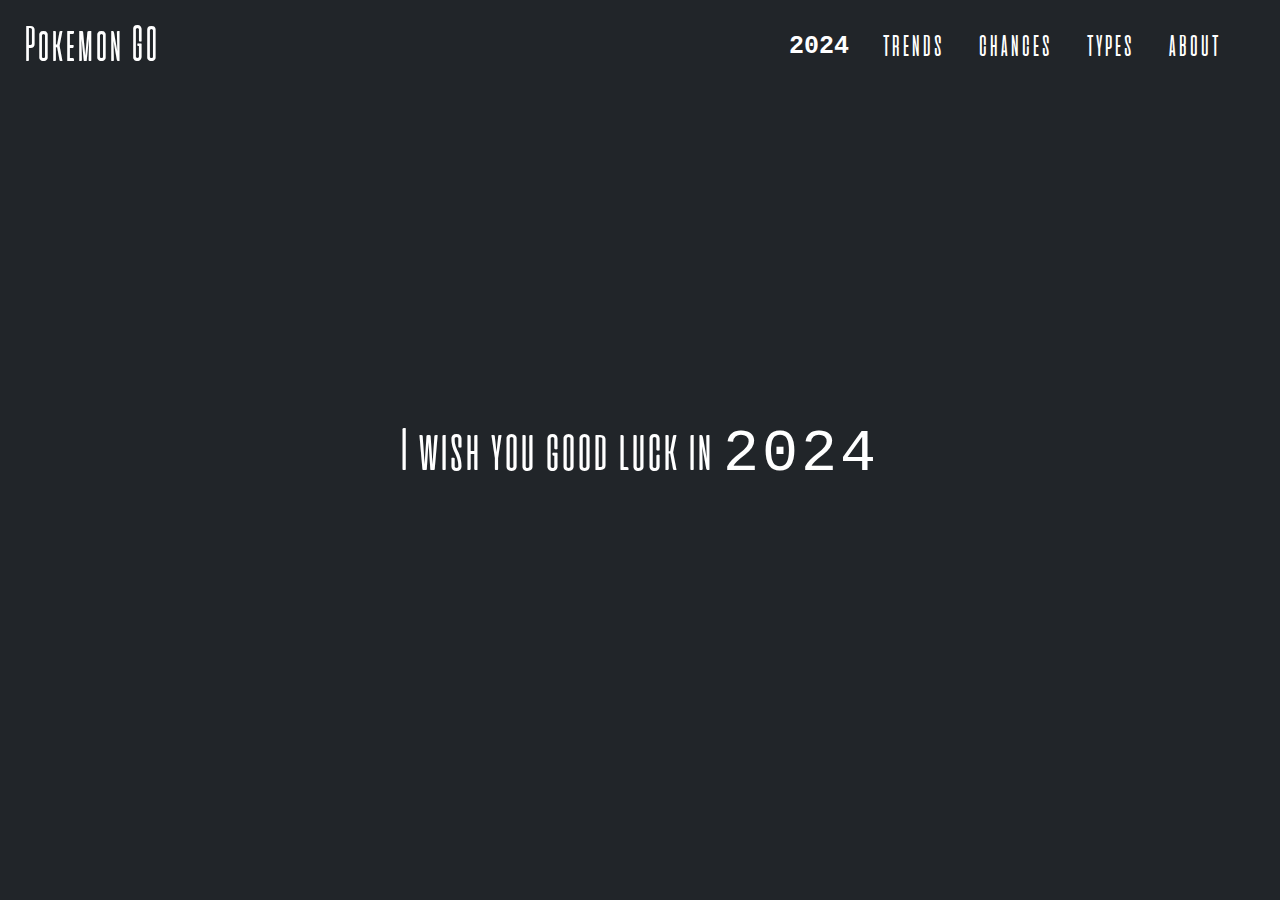
<file: pages/2024.html>
<!DOCTYPE html>
<html lang="en">

<head>
    <meta charset="UTF-8">
    <meta name="viewport" content="width=device-width, initial-scale=1.0">
    <title>Poke'mon GO</title>
    <link rel="stylesheet" href="../css/main.css">
</head>

<body>
    <header class="site-header">
        <div class="container">
            <div class="site-haeder__wrapper">
                <a href="../index.html" class="site-header__logo-link">
                    <h1 class="title">
                        Pokemon GO
                    </h1>
                </a>
                <nav class="site-header__nav">
                    <ul class="site-header__nav-list">
                        <li class="site-header__nav-item">
                            <a href="2024.html" class="site-header__nav-link">2024</a>
                        </li>
                        <li class="site-header__nav-item">
                            <a href="trends.html" class="site-header__nav-link">trends</a>
                        </li>
                        <li class="site-header__nav-item">
                            <a href="chances.html" class="site-header__nav-link">chances</a>
                        </li>
                        <li class="site-header__nav-item">
                            <a href="types.html" class="site-header__nav-link">types</a>
                        </li>
                        <li class="site-header__nav-item">
                            <a href="about.html" class="site-header__nav-link">about</a>
                        </li>
                    </ul>
                </nav>
                <button class="site-header__burger">ss</button>
            </div>
        </div>
    </header>
    <main class="site-main">
        <section class="pokemon-section">
            <div class="container">

                <p class="good-luck">
                    I wish you good luck in <span>2024</span>
                </p>

            </div>
        </section>
    </main>
</body>

</html>
</file>
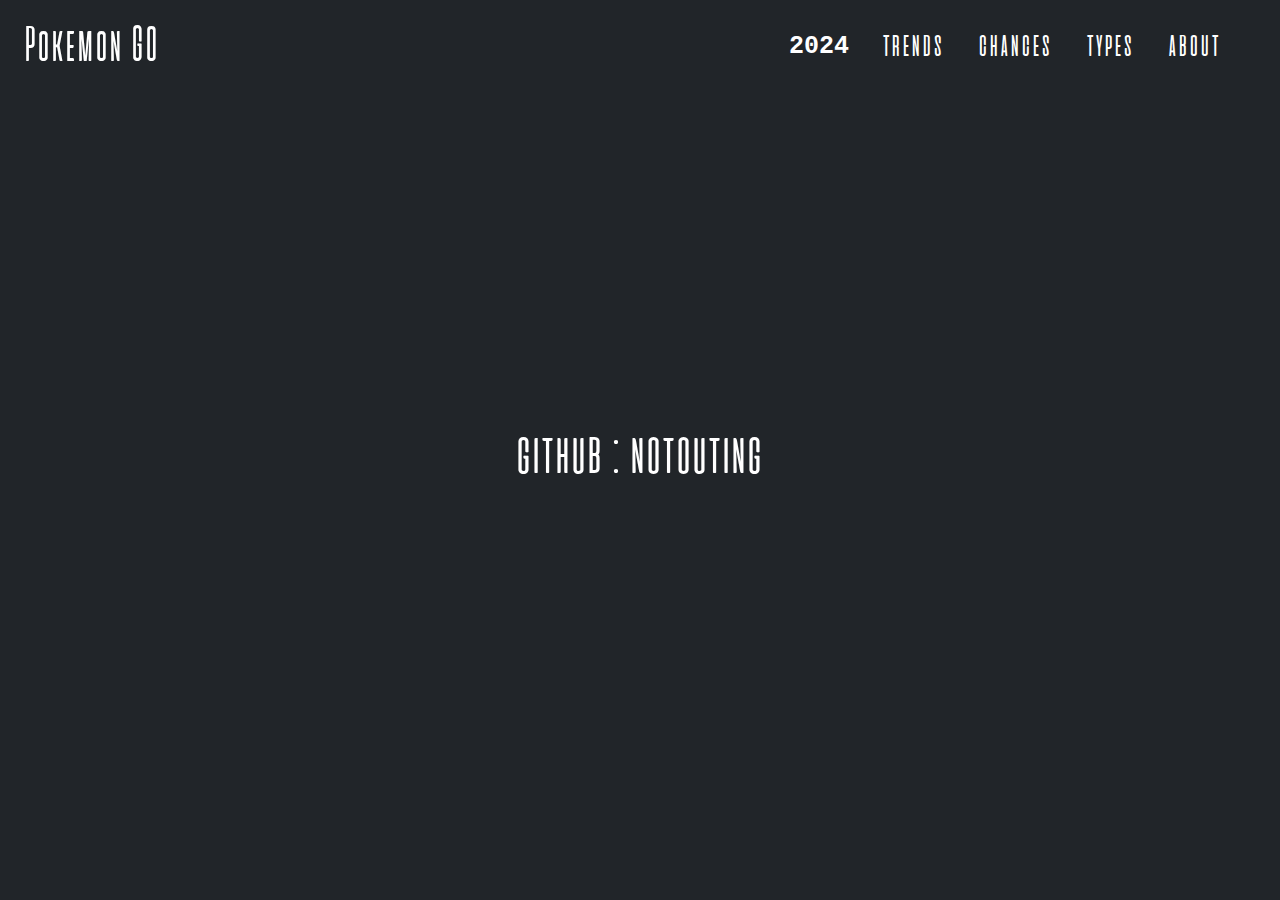
<file: pages/about.html>
<!DOCTYPE html>
<html lang="en">

<head>
    <meta charset="UTF-8">
    <meta name="viewport" content="width=device-width, initial-scale=1.0">
    <title>Poke'mon GO</title>
    <link rel="stylesheet" href="../css/main.css">
</head>

<body>
    <header class="site-header">
        <div class="container">
            <div class="site-haeder__wrapper">
                <a href="../index.html" class="site-header__logo-link">
                    <h1 class="title">
                        Pokemon GO
                    </h1>
                </a>
                <nav class="site-header__nav">
                    <ul class="site-header__nav-list">
                        <li class="site-header__nav-item">
                            <a href="2024.html" class="site-header__nav-link">2024</a>
                        </li>
                        <li class="site-header__nav-item">
                            <a href="trends.html" class="site-header__nav-link">trends</a>
                        </li>
                        <li class="site-header__nav-item">
                            <a href="chances.html" class="site-header__nav-link">chances</a>
                        </li>
                        <li class="site-header__nav-item">
                            <a href="types.html" class="site-header__nav-link">types</a>
                        </li>
                        <li class="site-header__nav-item">
                            <a href="about.html" class="site-header__nav-link">about</a>
                        </li>
                    </ul>
                </nav>
                <button class="site-header__burger">ss</button>
            </div>
        </div>
    </header>
    <main class="site-main">
        <section class="pokemon-section">
            <div class="container">

                <p class="good-luck">
                    github : notouting 
                </p>

            </div>
        </section>
    </main>
</body>

</html>
</file>
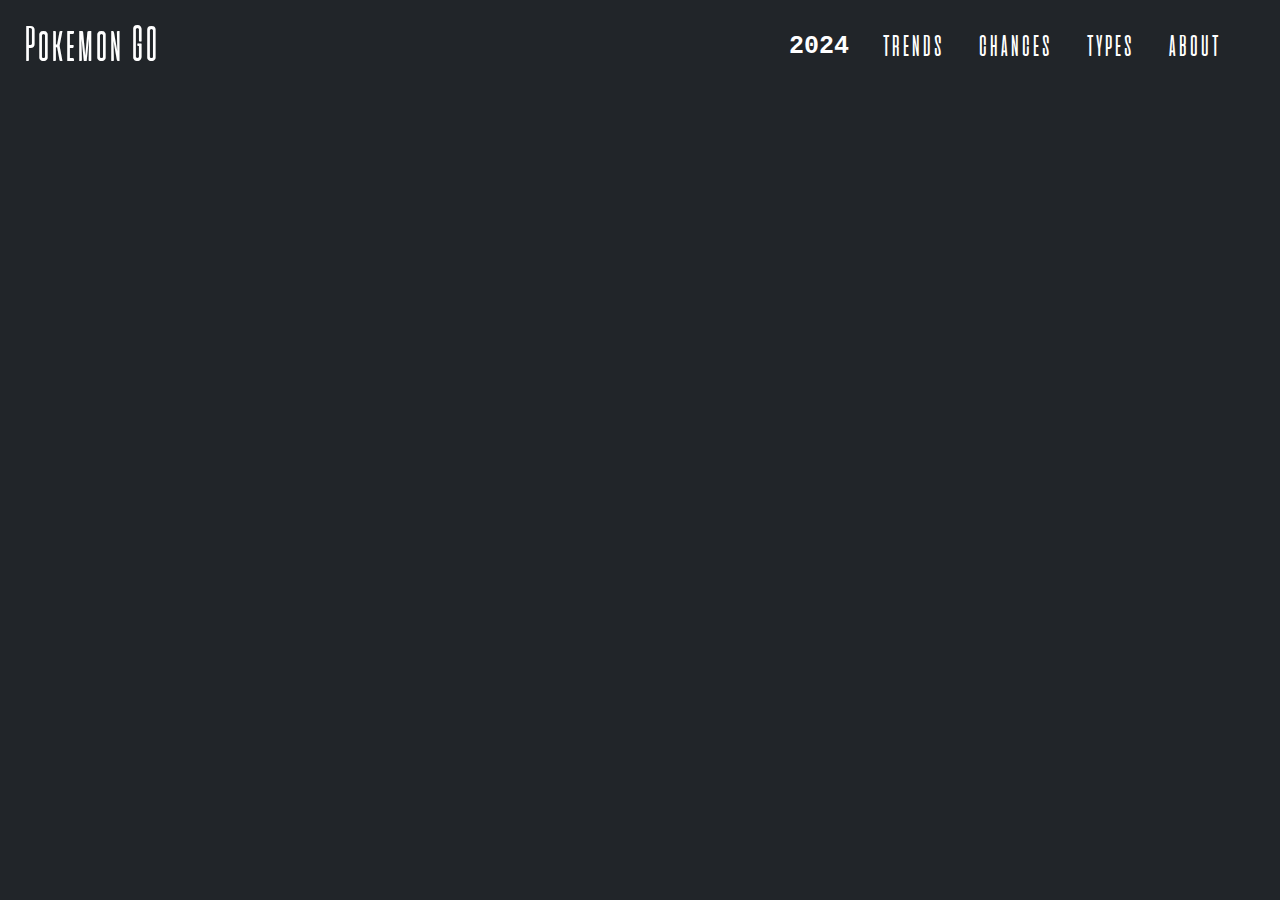
<file: pages/trends.html>
<!DOCTYPE html>
<html lang="en">

<head>
    <meta charset="UTF-8">
    <meta name="viewport" content="width=device-width, initial-scale=1.0">
    <title>Poke'mon GO</title>
    <link rel="stylesheet" href="../css/main.css">
</head>

<body>
    <header class="site-header">
        <div class="container">
            <div class="site-haeder__wrapper">
                <a href="../index.html" class="site-header__logo-link">
                    <h1 class="title">
                        Pokemon GO
                    </h1>
                </a>
                <nav class="site-header__nav">
                    <ul class="site-header__nav-list">
                        <li class="site-header__nav-item">
                            <a href="2024.html" class="site-header__nav-link">2024</a>
                        </li>
                        <li class="site-header__nav-item">
                            <a href="trends.html" class="site-header__nav-link">trends</a>
                        </li>
                        <li class="site-header__nav-item">
                            <a href="chances.html" class="site-header__nav-link">chances</a>
                        </li>
                        <li class="site-header__nav-item">
                            <a href="types.html" class="site-header__nav-link">types</a>
                        </li>
                        <li class="site-header__nav-item">
                            <a href="about.html" class="site-header__nav-link">about</a>
                        </li>
                    </ul>
                </nav>
                <button class="site-header__burger">ss</button>
            </div>
        </div>
    </header>
    <main class="site-main">
        <section class="pokemon-section">
            <div class="container">
                
            </div>
        </section>
    </main>
    <p class="visually-hidden value"></p>

    <script src="../js/pokemons.js"></script>
    <script src="../js/trends.js"></script>
</body>

</html>
</file>
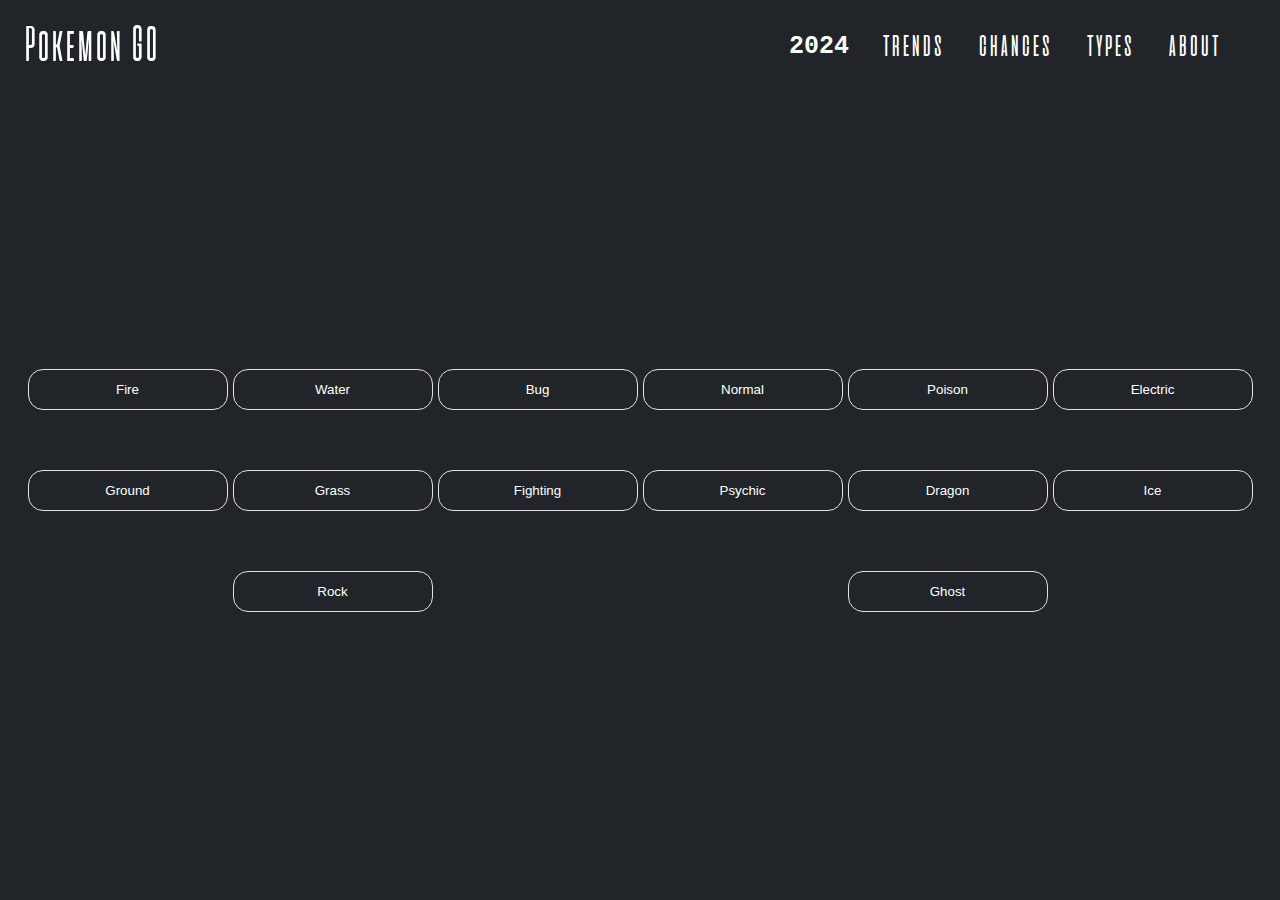
<file: pages/types.html>
<!DOCTYPE html>
<html lang="en">

<head>
    <meta charset="UTF-8">
    <meta name="viewport" content="width=device-width, initial-scale=1.0">
    <title>Poke'mon GO</title>
    <link rel="stylesheet" href="../css/types.css">
</head>

<body>
    <header class="site-header">
        <div class="container">
            <div class="site-haeder__wrapper">
                <a href="../index.html" class="site-header__logo-link">
                    <h1 class="title">
                        Pokemon GO
                    </h1>
                </a>
                <nav class="site-header__nav">
                    <ul class="site-header__nav-list">
                        <li class="site-header__nav-item">
                            <a href="2024.html" class="site-header__nav-link">2024</a>
                        </li>
                        <li class="site-header__nav-item">
                            <a href="trends.html" class="site-header__nav-link">trends</a>
                        </li>
                        <li class="site-header__nav-item">
                            <a href="chances.html" class="site-header__nav-link">chances</a>
                        </li>
                        <li class="site-header__nav-item">
                            <a href="types.html" class="site-header__nav-link">types</a>
                        </li>
                        <li class="site-header__nav-item">
                            <a href="about.html" class="site-header__nav-link">about</a>
                        </li>
                    </ul>
                </nav>
                <button class="site-header__burger">ss</button>
            </div>
        </div>
    </header>
    <main class="site-main">
        <section class="pokemon-section">
            <div class="container">
                <div class="pokemon-wrapper site-header__nav-list">
                    <button class="load-more" onclick="fire()">Fire</button>
                    <button class="load-more" onclick="water()">Water</button>
                    <button class="load-more" onclick="bug()">Bug</button>
                    <button class="load-more" onclick="normal()">Normal</button>
                    <button class="load-more" onclick="poison()">Poison</button>
                    <button class="load-more" onclick="electric()">Electric</button>
                    <button class="load-more" onclick="ground()">Ground</button>
                    <button class="load-more" onclick="grass()">Grass</button>
                    <button class="load-more" onclick="fighting()">Fighting</button>
                    <button class="load-more" onclick="psychic()">Psychic</button>
                    <button class="load-more" onclick="dragon()">Dragon</button>
                    <button class="load-more" onclick="ice()">Ice</button>
                    <button class="load-more" onclick="rock()">Rock</button>
                    <button class="load-more" onclick="ghost()">Ghost</button>
                </div>
                <ul class="pokemon-section__list list">
                </ul>
            </div>
        </section>
    </main>
    <p class="visually-hidden value"></p>

    <script src="../js/pokemons.js"></script>
    <script src="../js/types.js"></script>
</body>

</html>
</file>
<file: css/main.css>
@font-face {
    font-family: "Cinema";
    src: url(../fonts/Cinematografica-Light-trial.ttf);
}
* {
  box-sizing: border-box;
  margin: 0;
  padding: 0;
}

html {
  height: 100%;
  box-sizing: border-box;
  scroll-behavior: smooth;
}

body {
  width: 100%;
  height: 100%;
  display: flex;
  flex-direction: column;
  background-color: #212529;
}

.visually-hidden {
  clip: rect(0 0 0 0);
  clip-path: inset(50%);
  height: 1px;
  overflow: hidden;
  position: absolute;
  white-space: nowrap;
  width: 1px;
}

main {
  flex-grow: 1;
}

.container {
  width: 100%;
  max-width: 1260px;
  margin: 0 auto;
  padding: 0 15px;
}

ol,
ul {
  list-style-type: none;
}

a {
  text-decoration: none;
  background-color: transparent;
}
/****************************** Header start ******************************/
.site-header{
    margin-block: 15px;
}
.title{
    font-size: 50px;
    font-family: "Cinema";
    letter-spacing: 3px;
    color: white;
    font-weight: 500;
}
.site-haeder__wrapper{
    width: 100%;
    display: flex;
    justify-content: space-between;
    align-items: center;
}
.site-header__nav{
    width: 100%;
    max-width: 500px;
}
.site-header__nav-list{
    width: 100%;
    display: flex;
    justify-content: space-evenly;
    align-items: center;
}
.site-header__nav-item:not(:first-child){
    font-size: 35px;
    font-family: "Cinema";
    letter-spacing: 3px;
    color: white;
    font-weight: 400;
}
.site-header__nav-link{
    color: #fff;
}
.site-header__nav-item:first-child{
    color: #fff;
    font-size: 25px;
    font-weight: 600;
    font-family: 'Courier New', Courier, monospace;
    margin-top: 7px;
}
.site-header__burger{
    border: none;
    background-color: transparent;
}
@media only screen and (min-width:1024px) {
    .site-header__burger{
        display: none;
    }
}
@media only screen and (min-width:768px) and (max-width:1023px) {
    .site-header__nav{
        display: none;
    }
}

/****************************** Header end ******************************/
/****************************** Main start ******************************/
.site-main{
    display: flex;
    flex-direction: column;
    margin-top: 15px;
    justify-content: center;
}
.pokemon-section__list li{
    position: relative;
    width: 300px;
    height: 200px;
    overflow-y: hidden;
    margin-bottom: 15px;
    border-radius: 10px;
}
.pokemon-section__item-box{
    margin: 2px 2px;
    position: absolute;
    inset: 0;
    transition: all 0.2s linear;
    border-radius: 10px;
    box-shadow: rgb(255, 255, 255) 0 2px 5px;
    background-color: #212529;
}
.pokemon-section__list li:hover .pokemon-section__item-box{
    height: 380px;
    z-index: 10;
}
.pokemon-section li:hover{
    overflow-y: visible;
}
.pokemon-section__item-img{
    width: 100%;
    height: 150px;
    margin-left: auto;
    margin-right: auto;
    object-fit: contain;
}
.load-more{
    width: 200px;
    background-color: transparent;
    border: 1.5px solid rgb(225, 225, 225);
    border-radius: 15px;
    padding: 12px 24px;
    color: #fff;
    margin-left: auto;
    margin-right: auto;
    margin-top: 50px;
    margin-bottom: 80px;
}
.pokemon-section__item-box2{
    display: flex;
    align-items: center;
    margin-top: 23px;
    padding-left: 10px;
    color: #fff;
    font-size: 16px;
}

.pokemon-section__item-img2{
    background-image: radial-gradient(circle, #ffffff 70%, transparent 70%);
    margin-left: 10px;
}
.pokemon-section__item-height,.pokemon-section__item-weight,.pokemon-section__item-eggs,.pokemon-section__item-spawn,.pokemon-section__item-weaknesses{
    padding-left: 10px;
    color: #fff;
    font-size: 16px; 
    margin-bottom: 5px;
    font-weight: 500;
}
.isfire{
    background-image: radial-gradient(circle, #ff6a00 34%, red 84%);
}
.iswater{
    background-image: radial-gradient(circle, #00c8ff 34%, rgb(0, 47, 255) 84%);
}
.isbug{
    background-image: radial-gradient(circle, #ff3c00 34%, rgb(255, 251, 12) 84%);
}
.isnormal{
    background-image: radial-gradient(circle, #ffffff 34%, rgb(77, 77, 77) 84%);
}
.ispoison{
    background-image: radial-gradient(circle, #67306e 34%, rgb(192, 101, 177) 84%);
}
.iselectric{
    background-image: radial-gradient(circle, #ffffff 34%, rgb(0, 47, 255) 84%);
}
.isground{
    background-image: radial-gradient(circle, #ff6d04 34%, rgb(60, 32, 7) 84%);
}
.isgrass{
    background-image: radial-gradient(circle, #00ff44 34%, rgb(3, 34, 7) 84%);
}
.isfighting{
    background-image: radial-gradient(circle, #000000 34%, rgb(195, 0, 0) 84%);
}
.ispsychic{
    background-image: radial-gradient(circle, #b700ff 34%, rgb(16, 0, 133) 84%);
}
.isdragon{
    background-image: radial-gradient(circle, #ff9900 34%, rgb(214, 90, 23) 84%);
}
.isice{
    background-image: radial-gradient(circle, #4b48f2 34%, rgb(13, 183, 154) 84%);
}
.isrock{
    background-image: radial-gradient(circle, #471800 34%, rgb(3, 34, 7) 84%);
}
.isghost{
    background-image: radial-gradient(circle, #797979 34%, rgb(205, 205, 205) 84%);   
}


.pokemon-section__item-title{
    padding-left: 10px;
    color: #fff;
    font-size: 16px;
}
.pokemon-section__list{
    display: flex;
    justify-content: space-between;
    flex-wrap: wrap;
}
@media only screen and (max-width:1229px) {
    .pokemon-section__list{
        justify-content: space-evenly;
    }
}
/****************************** Main end ******************************/

/****************************** Footer start ******************************/
/****************************** Footer end ******************************/
.chances{
    font-size: 16px;
    font-weight: 500;
    margin-left: 10px;
    margin-top: 5px;
    color: #fff;
}
.good-luck{
    font-size: 60px;
    font-family: "Cinema";
    letter-spacing: 3px;
    color: white;
    font-weight: 500;
    text-align: center;
    margin-bottom: 100px;
}
.good-luck span{
    font-family: 'Courier New', Courier, monospace;
}
.pokemon-wrapper{
    flex-wrap: wrap;
}
@media only screen and (max-width:767px) {
    .site-header__nav{
        display: none;
    }
}
#myDialog{
    color: #fff;
    margin-left: auto;
    margin-right: 50px;
    border: none;
    font-size: 20px;
    background-color: transparent;
}
</file>
<file: css/types.css>
@font-face {
    font-family: "Cinema";
    src: url(../fonts/Cinematografica-Light-trial.ttf);
}
* {
  box-sizing: border-box;
  margin: 0;
  padding: 0;
}

html {
  height: 100%;
  box-sizing: border-box;
  scroll-behavior: smooth;
}

body {
  width: 100%;
  height: 100%;
  display: flex;
  flex-direction: column;
  background-color: #212529;
}

.visually-hidden {
  clip: rect(0 0 0 0);
  clip-path: inset(50%);
  height: 1px;
  overflow: hidden;
  position: absolute;
  white-space: nowrap;
  width: 1px;
}

main {
  flex-grow: 1;
}

.container {
  width: 100%;
  max-width: 1260px;
  margin: 0 auto;
  padding: 0 15px;
}

ol,
ul {
  list-style-type: none;
}

a {
  text-decoration: none;
  background-color: transparent;
}
/****************************** Header start ******************************/
.site-header{
    margin-block: 15px;
}
.title{
    font-size: 50px;
    font-family: "Cinema";
    letter-spacing: 3px;
    color: white;
    font-weight: 500;
}
.site-haeder__wrapper{
    width: 100%;
    display: flex;
    justify-content: space-between;
    align-items: center;
}
.site-header__nav{
    width: 100%;
    max-width: 500px;
}
.site-header__nav-list{
    width: 100%;
    display: flex;
    justify-content: space-evenly;
    align-items: center;
}
.site-header__nav-item:not(:first-child){
    font-size: 35px;
    font-family: "Cinema";
    letter-spacing: 3px;
    color: white;
    font-weight: 400;
}
.site-header__nav-link{
    color: #fff;
}
.site-header__nav-item:first-child{
    color: #fff;
    font-size: 25px;
    font-weight: 600;
    font-family: 'Courier New', Courier, monospace;
    margin-top: 7px;
}

@media only screen and (min-width:1024px) {
    .site-header__burger{
        display: none;
    }
}
@media only screen and (min-width:767px) and (max-width:1023px) {
    .site-header__nav{
        display: none;
    }
}

/****************************** Header end ******************************/
/****************************** Main start ******************************/
.site-main{
    display: flex;
    flex-direction: column;
    margin-top: 15px;
    justify-content: center;
}
.pokemon-section__list li{
    position: relative;
    width: 300px;
    height: 200px;
    overflow-y: hidden;
    margin-bottom: 15px;
    border-radius: 10px;
}
.pokemon-section__item-box{
    margin: 2px 2px;
    position: absolute;
    inset: 0;
    transition: all 0.2s linear;
    border-radius: 10px;
    box-shadow: rgb(255, 255, 255) 0 2px 5px;
    background-color: #212529;
}
.pokemon-section__list li:hover .pokemon-section__item-box{
    height: 380px;
    z-index: 10;
}
.pokemon-section li:hover{
    overflow-y: visible;
}
.pokemon-section__item-img{
    width: 100%;
    height: 150px;
    margin-left: auto;
    margin-right: auto;
    object-fit: contain;
}
.load-more{
    width: 200px;
    background-color: transparent;
    border: 1.5px solid rgb(225, 225, 225);
    border-radius: 15px;
    padding: 12px 24px;
    color: #fff;
    margin-left: auto;
    margin-right: auto;
    margin-top: 20px;
    margin-bottom: 40px;
}
.pokemon-section__item-box2{
    display: flex;
    align-items: center;
    margin-top: 23px;
    padding-left: 10px;
    color: #fff;
    font-size: 16px;
}

.pokemon-section__item-img2{
    background-image: radial-gradient(circle, #ffffff 70%, transparent 70%);
    margin-left: 10px;
}
.pokemon-section__item-height,.pokemon-section__item-weight,.pokemon-section__item-eggs,.pokemon-section__item-spawn,.pokemon-section__item-weaknesses{
    padding-left: 10px;
    color: #fff;
    font-size: 16px; 
    margin-bottom: 5px;
    font-weight: 500;
}
.isfire{
    background-image: radial-gradient(circle, #ff6a00 34%, red 84%);
}
.iswater{
    background-image: radial-gradient(circle, #00c8ff 34%, rgb(0, 47, 255) 84%);
}
.isbug{
    background-image: radial-gradient(circle, #ff3c00 34%, rgb(255, 251, 12) 84%);
}
.isnormal{
    background-image: radial-gradient(circle, #ffffff 34%, rgb(77, 77, 77) 84%);
}
.ispoison{
    background-image: radial-gradient(circle, #67306e 34%, rgb(192, 101, 177) 84%);
}
.iselectric{
    background-image: radial-gradient(circle, #ffffff 34%, rgb(0, 47, 255) 84%);
}
.isground{
    background-image: radial-gradient(circle, #ff6d04 34%, rgb(60, 32, 7) 84%);
}
.isgrass{
    background-image: radial-gradient(circle, #00ff44 34%, rgb(3, 34, 7) 84%);
}
.isfighting{
    background-image: radial-gradient(circle, #000000 34%, rgb(195, 0, 0) 84%);
}
.ispsychic{
    background-image: radial-gradient(circle, #b700ff 34%, rgb(16, 0, 133) 84%);
}
.isdragon{
    background-image: radial-gradient(circle, #ff9900 34%, rgb(214, 90, 23) 84%);
}
.isice{
    background-image: radial-gradient(circle, #4b48f2 34%, rgb(13, 183, 154) 84%);
}
.isrock{
    background-image: radial-gradient(circle, #471800 34%, rgb(3, 34, 7) 84%);
}
.isghost{
    background-image: radial-gradient(circle, #797979 34%, rgb(205, 205, 205) 84%);   
}


.pokemon-section__item-title{
    padding-left: 10px;
    color: #fff;
    font-size: 16px;
}
.pokemon-section__list{
    display: flex;
    justify-content: space-between;
    flex-wrap: wrap;
}
@media only screen and (max-width:1229px) {
    .pokemon-section__list{
        justify-content: space-evenly;
    }
}
/****************************** Main end ******************************/

/****************************** Footer start ******************************/
/****************************** Footer end ******************************/
.chances{
    font-size: 16px;
    font-weight: 500;
    margin-left: 10px;
    margin-top: 5px;
    color: #fff;
}
.good-luck{
    font-size: 60px;
    font-family: "Cinema";
    letter-spacing: 3px;
    color: white;
    font-weight: 500;
    text-align: center;
    margin-bottom: 100px;
}
.good-luck span{
    font-family: 'Courier New', Courier, monospace;
}
.pokemon-wrapper{
    flex-wrap: wrap;
}
@media only screen and (max-width:767px) {
    .site-header__nav{
        display: none;
    }
}
</file>
